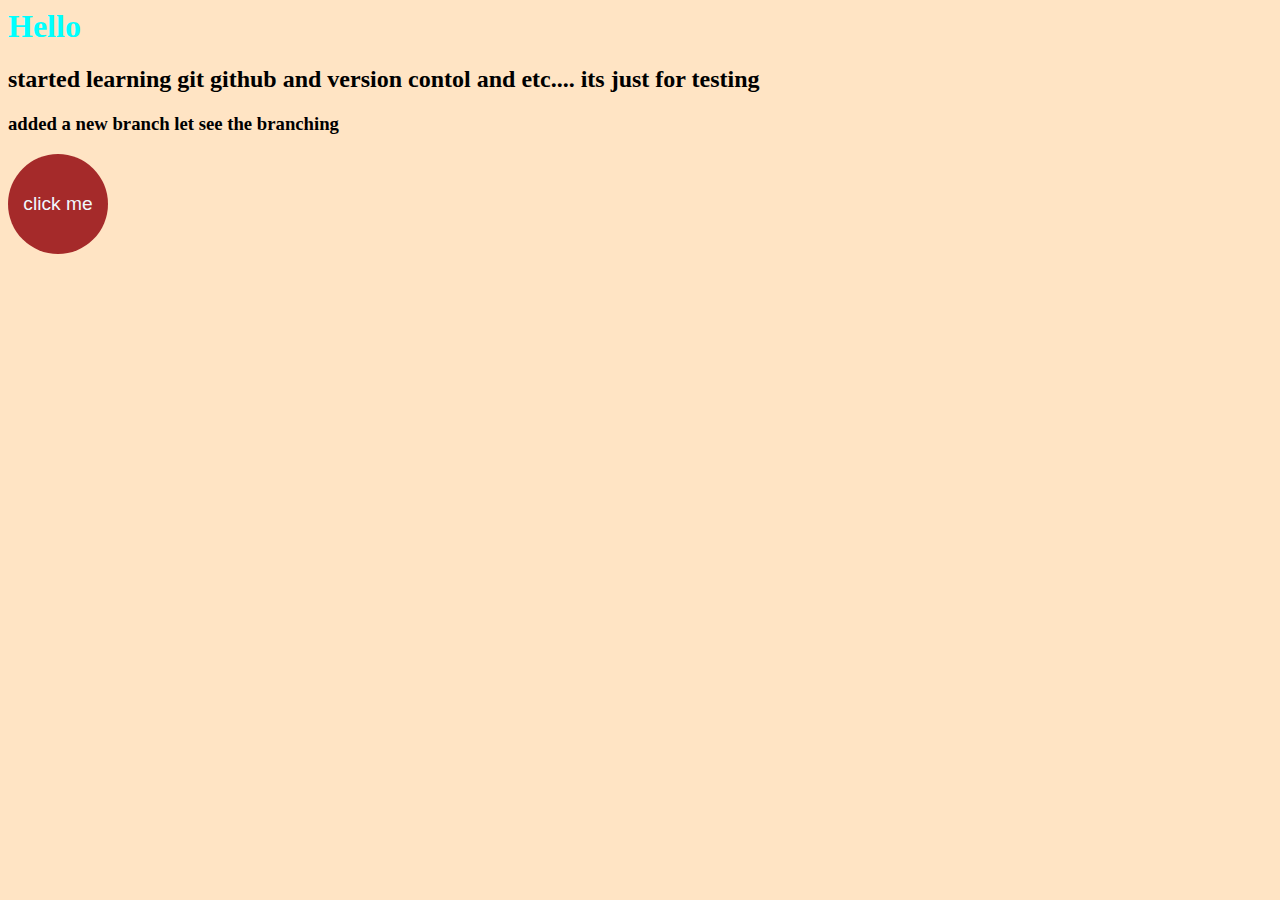
<file: index.html>
<html lang="en">
    <link rel="stylesheet" href="./styles.css">
<head>
    <meta charset="UTF-8">
    <meta name="viewport" content="width=device-width, initial-scale=1.0">
    <title>GitPractise</title>
</head>
<body>
    <h1>
        Hello
    </h1>
    <h2>started learning git github and version contol and etc.... its just for testing</h2>
    <h3>added a new branch let see the branching</h3>
    <button class="redirect">click me</button>
</body>
</html>
</file>
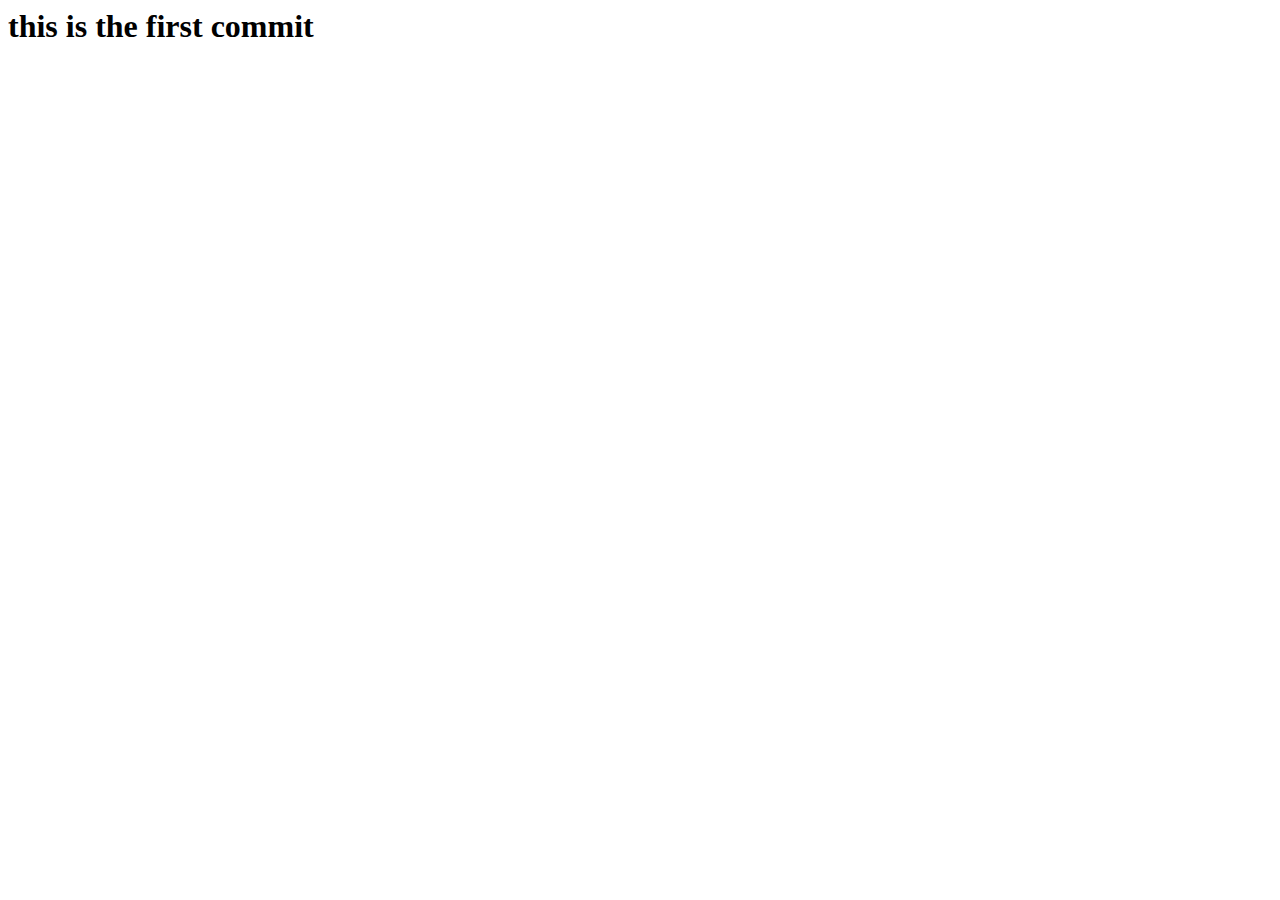
<file: commits.html>
<html lang="en">
<head>
    <meta charset="UTF-8">
    <meta name="viewport" content="width=device-width, initial-scale=1.0">
    <title></title>
</head>
<body>
    <h1>this is the first commit</h1>
</body>
</html>
</file>
<file: styles.css>
body{
    background-color: bisque;
}
h1{
    color: aqua;
}
.redirect{
    font-size: larger;
    height: 100px;
    width: 100px;
    border-radius: 999px;
    border: none;
    background-color: brown;
    color: aliceblue;
}
</file>
